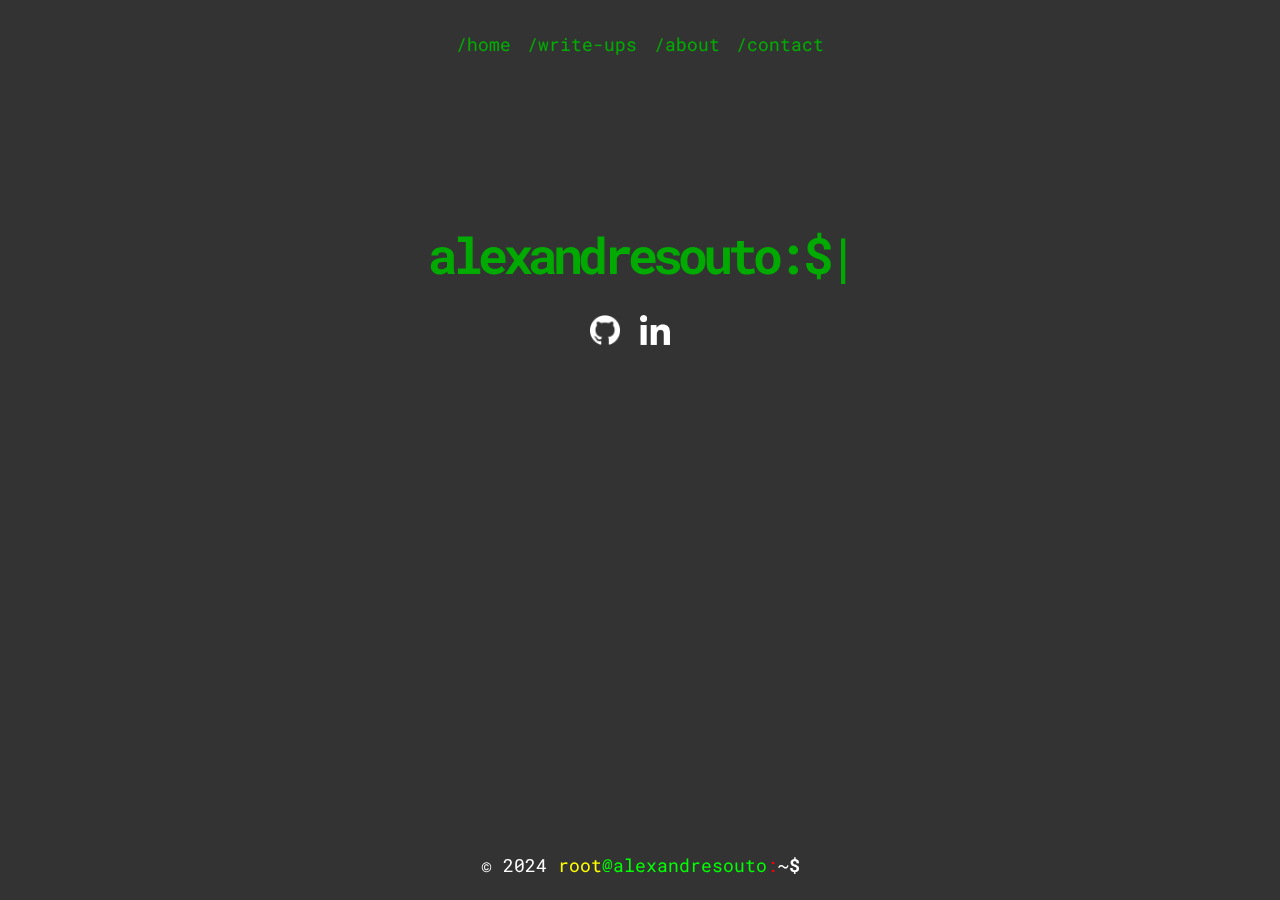
<file: index.html>
<!DOCTYPE html>
<html lang="en">
<head>
    <meta charset="UTF-8">
    <meta http-equiv="X-UA-Compatible" content="IE=edge">
    <meta name="viewport" content="width=device-width, initial-scale=1.0">
    <link rel="stylesheet" href="css/style.css">
    <title>/bin/alx</title>
</head>
<body>
        <nav>
            <ul>
                <li><a class="color" href="index.html">/home</a></li>
                <li><a class="color" href="write.html"> /write-ups </a></li>
                <li><a class="color" href="about.html"> /about </a></li>
                <li><a class="color" href="contact.html"> /contact</a> </li>
            </ul>
        </nav>

        <div class="containerType1">
        <main>
            <h1>alexandresouto:$<span class="cursor">|</span></h1>

            <div class="containerLine">
                <a href="https://github.com/AlexandreSout0"> <img class="icon" src="assets/github.png" alt="GitHub Icon"></a>
                <a href="https://www.linkedin.com/in/alexandre-souto-437205213/"> <img class="icon" src="assets/linkedin.png" alt="LinkedIn Icon"></a>            
            </div>
        
    </main>
    </div>



    <script src="/js/main.js"></script>
    
    <footer>
        <div class="footer-content">
            <div class="terminal-line">
                &copy; 2024<span class="username"> root</span><span class="at-symbol">@</span><span class="hostname">alexandresouto</span><span class="colon">:</span><span class="tilde">~</span><span class="dollar">$</span>
            </div>
        </div>
    </footer>
</body>
</html>
</file>
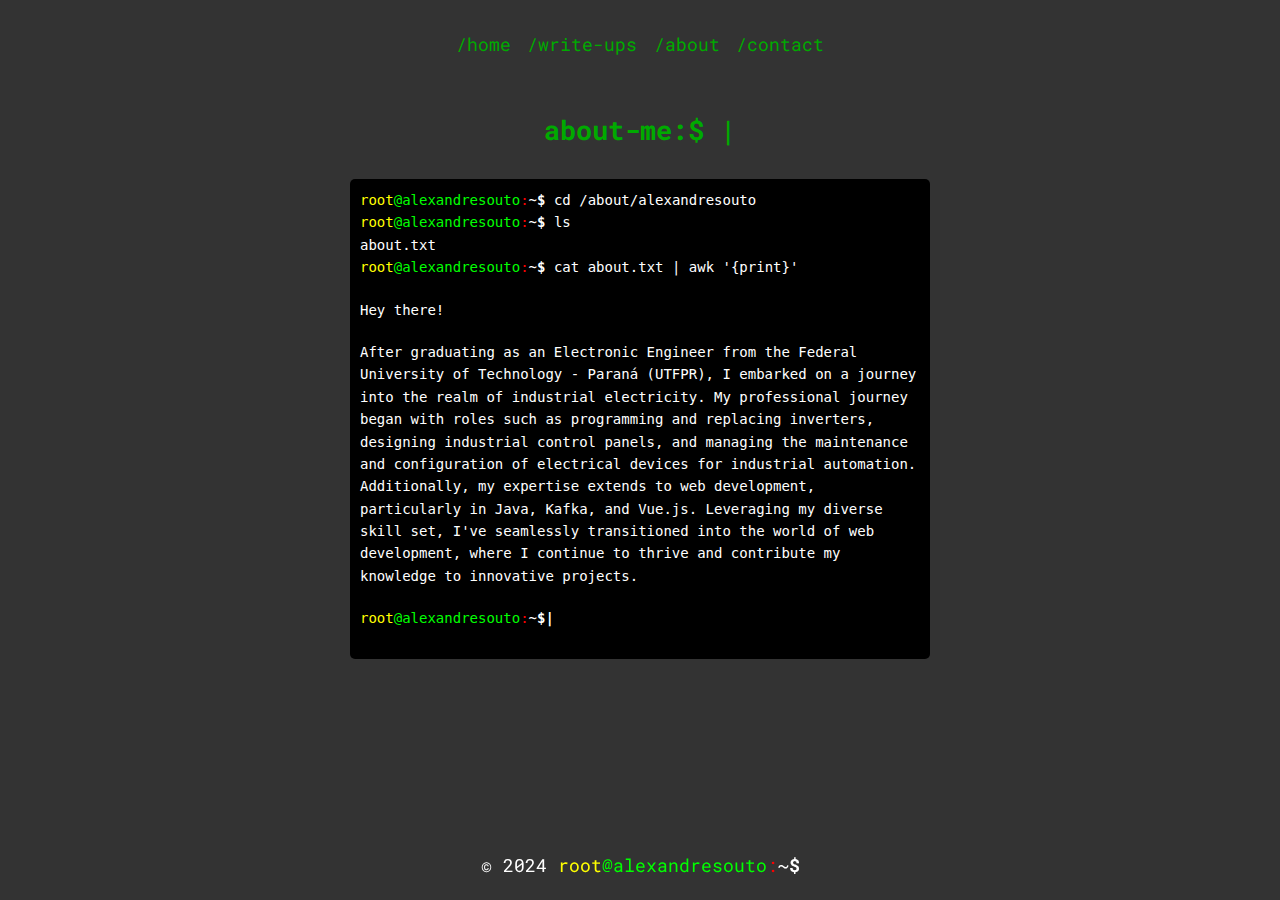
<file: about.html>
<!DOCTYPE html>
<html lang="en">
<head>
    <meta charset="UTF-8">
    <meta http-equiv="X-UA-Compatible" content="IE=edge">
    <meta name="viewport" content="width=device-width, initial-scale=1.0">
    <link rel="stylesheet" href="css/style.css">
    <title>/bin/alx</title>
</head>
<body>
        <nav>
            <ul>
                <li><a href="index.html">/home</a></li>
                <li><a href="write.html"> /write-ups </a></li>
                <li><a href="about.html"> /about </a></li>
                <li><a href="contact.html"> /contact</a> </li>
            </ul>
        </nav>
        <br>
        <div class="containerLine">
            <h2>about-me:$ <span class="cursor">|</span></h2>
             <br>
        </div>
        <br>
        <div class="containerType1">
            <main>        
                <br>
                    <div class="terminal">
                        <span class="username">root</span><span class="at-symbol">@</span><span class="hostname">alexandresouto</span><span class="colon">:</span><span class="tilde">~</span><span class="dollar">$</span> cd /about/alexandresouto
                        <span class="username">root</span><span class="at-symbol">@</span><span class="hostname">alexandresouto</span><span class="colon">:</span><span class="tilde">~</span><span class="dollar">$</span> ls <br>
                        about.txt <br>             
                        <span class="username"> root</span><span class="at-symbol">@</span><span class="hostname">alexandresouto</span><span class="colon">:</span><span class="tilde">~</span><span class="dollar">$</span> cat about.txt | awk '{print}' <br>
                        <p>Hey there!</p>
                        <p>
                        After graduating as an Electronic Engineer from the Federal University of Technology - Paraná (UTFPR), I embarked on a journey into the realm of industrial electricity. My professional journey began with roles such as programming and replacing inverters, designing industrial control panels, and managing the maintenance and configuration of electrical devices for industrial automation.
                        Additionally, my expertise extends to web development, particularly in Java, Kafka, and Vue.js. Leveraging my diverse skill set, I've seamlessly transitioned into the world of web development, where I continue to thrive and contribute my knowledge to innovative projects.
                        </p>
                        <span class="username"> root</span><span class="at-symbol">@</span><span class="hostname">alexandresouto</span><span class="colon">:</span><span class="tilde">~</span><span class="dollar">$</span><span class="cursor">|</span>
                        
                    </div>
            </main>
        </div>

        </div>
   

   
        <script src="/js/main.js"></script>

    
    <footer>
        <div class="footer-content">
            <div class="terminal-line">
                &copy; 2024<span class="username"> root</span><span class="at-symbol">@</span><span class="hostname">alexandresouto</span><span class="colon">:</span><span class="tilde">~</span><span class="dollar">$</span>
            </div>
        </div>
    </footer>
</body>
</html>
</file>
<file: css/style.css>
@import url('https://fonts.googleapis.com/css2?family=Roboto+Mono:wght@300;400;700&display=swap');

* {
    box-sizing: border-box;
    padding: 0;
    margin: 0;
}


:root{
    --text-color: #00aa00;
}

body {
    font-family: 'Roboto Mono', sans-serif;
    background-color: #333;
    color: #ccc;
    font-size: 18px;
    line-height: 1.6;
}

h1 {
    color: var(--text-color);
    font-size: 50px;
    letter-spacing: -5px;
    margin-bottom: 20px;

}

h2 {
    color: var(--text-color);
}

a.color{
    color: var(--text-color);
    text-decoration: none;
}

a {
    color: inherit;
    text-decoration: none;
}

.containerType1 {
    margin: 0 auto;
    display: flex;
    flex-direction: column;
    height: 50vh;
    justify-content: center;
    align-items: center;
}

.containerLine{
    display: flex;
    justify-content: center;
    align-items: center;
    margin-top: 20px;
}

.icon {
    margin-right: 20px;
    width: 30px; 
    height: auto;
}

nav {
    width: 30%;
    margin: 0 auto;
}

nav ul {
    display: flex;
    justify-content: space-around;
    align-items: center;
    margin-top: 30px;
}


ul {
    list-style-type: none;
}

nav ul li {
    color: var(--text-color);
    cursor: pointer;
}

h3 {
    margin-bottom: 10px;
}

.hidden {

    display: none;

}

.wb-body {
    background: #111;
    padding: 20px;
   
    
}

p {
    margin: 20px 0;
}

.cursor {
    font-weight: 700;
    animation: 1s blink step-end infinite;
}


@keyframes blink {
    from, to {
        color: transparent;
    }

    50% {
        color: var(--text-color)
    }
}

.terminal {
    font-family: monospace;
    font-size: 14px;
    color: #ffffff;
    background-color: #000000;
    padding: 10px;
    border-radius: 5px;
    width: 580px;
    height: 480px;
    overflow-x: auto;
    overflow-y: auto; 
}

.username {
    color: #ffff00; 
}

.at-symbol, .hostname {
    color: #00ff00;
}

.colon {
    color: #ff0000;
}

.tilde {
    color: #ffffff;
}

.dollar {
    color: #ffffff;
    font-weight: bold;
}

footer {
    color: #fff;
    text-align: center;
    padding: 20px 0;
    width: 100%;
    position: fixed;
    bottom: 0; 
}
</file>
